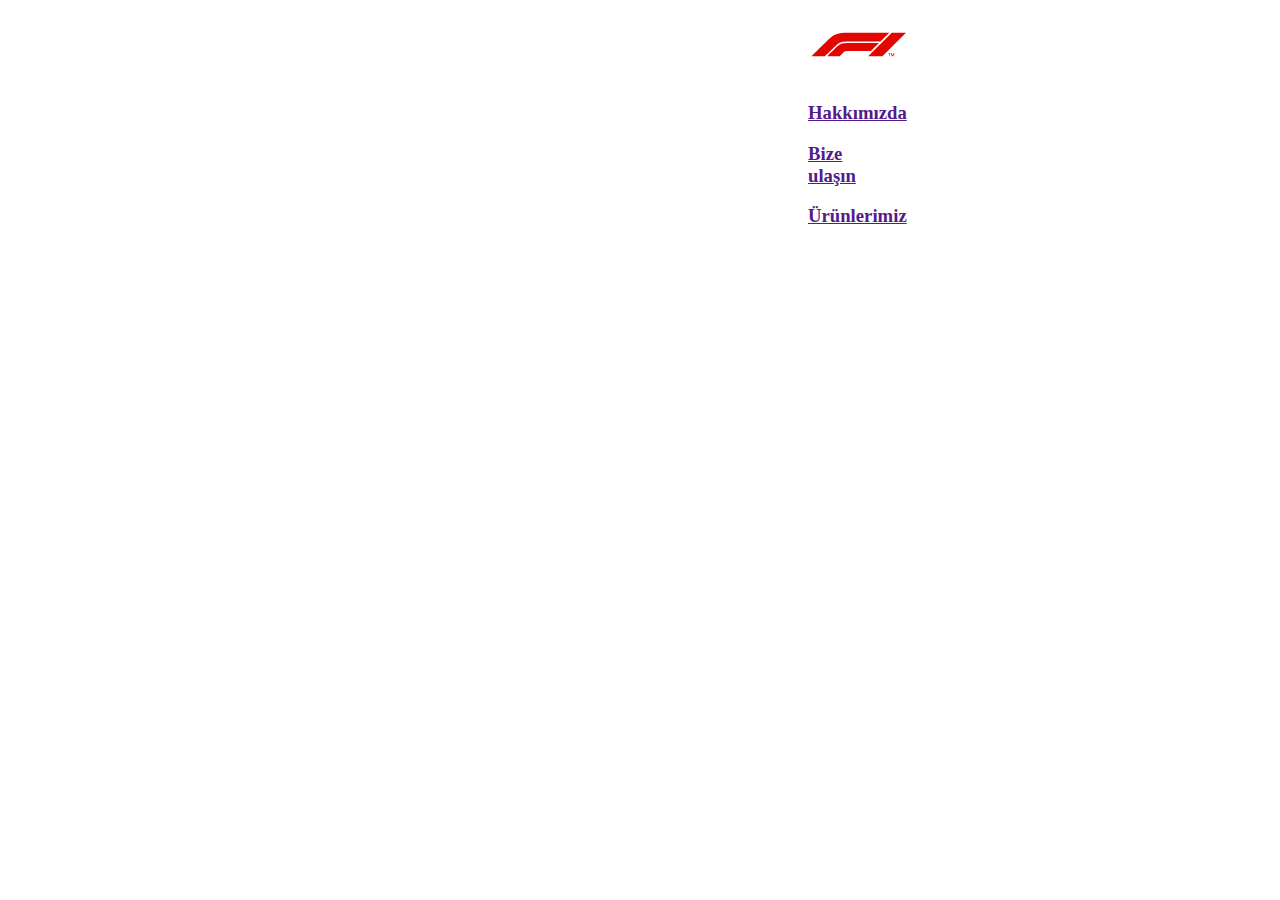
<file: Css-Odev1/index.html>
<!DOCTYPE html>
<html lang="en">
<head>
    <meta charset="UTF-8">
    <meta http-equiv="X-UA-Compatible" content="IE=edge">
    <meta name="viewport" content="width=device-width, initial-scale=1.0">
    <title>FShop</title>
    <link rel="stylesheet" href="index.css">
</head>
<body>
     
    <!--Navbar Start-->

    <nav>
        <img class="img-logo" src="Images/f1store.svg" alt="logo">
        <div class="home-page">
            <h3><a href="">Hakkımızda</a></h3>
            <h3><a href="">Bize ulaşın</a></h3>
            <h3><a href="">Ürünlerimiz</a></h3>
        </div>
        <div class="nav-btn">
            <button>Sepetim</button>
            <button><a href="login.html">Giriş yap</a></button>
            <button><a href="register.html">Kayıt ol</a></button>
        </div>
    </nav>

    <!--Navbar End-->

</body>
</html>
</file>
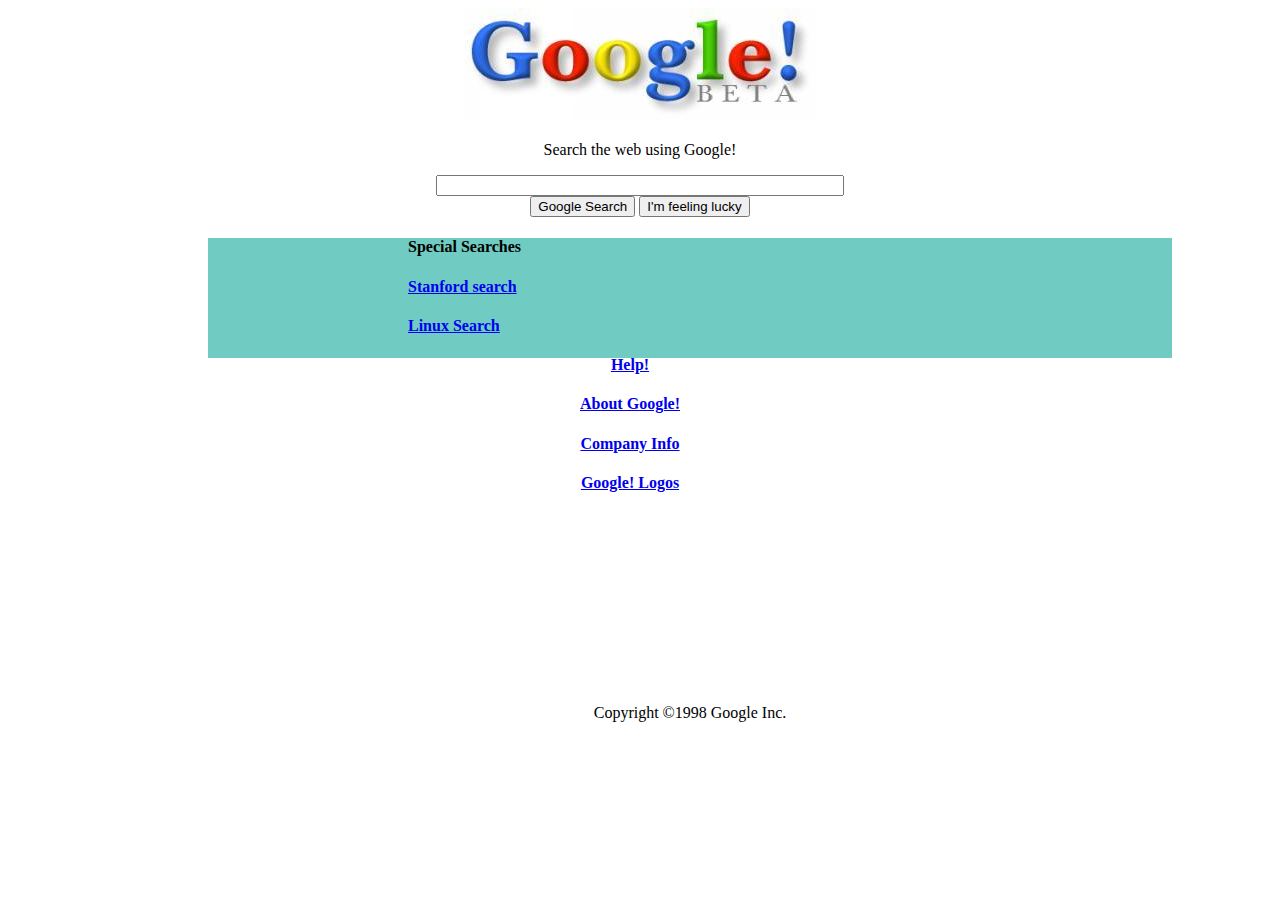
<file: Kodluyoruz-Google Ödevi/index.html>
<!DOCTYPE html>
<html lang="tr">
  <head>
    <meta charset="UTF-8" />
    <meta http-equiv="X-UA-Compatible" content="IE=edge" />
    <meta name="viewport" content="width=device-width, initial-scale=1.0" />
    <title>Google</title>
    <link rel="stylesheet" href="Google.css">
  </head>
  <body>
    <!--Navbar Start-->

    <nav>
      <div class="google-logo">
        <img src="googleKodluyoruz.jpg" alt="Google" />
      </div>
    </nav>
    <!--Navbar End-->

    <!--Section Start-->
    <section>
      <div class="search">
        <p>Search the web using Google!</p>
        <input type="text" name="search"  class="search-bar"/> <br />
        <button>Google Search</button>
        <button>I'm feeling lucky</button>
      </div>
    </section>
    <!--Section End-->

    <!--Footer Start-->
    <footer class="footer-details">
        <div class="box-one">
          <h4>Special Searches</h4>
          <h4>
            <a href="https://online.stanford.edu/search-catalog"
              >Stanford search</a
            >
          </h4>
          <h4>
            <a href="https://www.linux.com/">Linux Search</a>
          </h4>
        </div>
        <div class="box-two">
            <h4>
              <a
                href="https://web.archive.org/web/19990221212930if_/http://www.google.com/help.html"
                >Help!</a
              >
            </h4>
            <h4>
              <a
                href="https://web.archive.org/web/19990427105230if_/http://www.google.com/about.html"
                >About Google!</a
              >
            </h4>
            <h4>
              <a
                href="https://web.archive.org/web/19990221202430if_/http://www.google.com/company.html"
                >Company Info</a
              >
            </h4>
            <h4>
              <a
                href="https://web.archive.org/web/19990224043535if_/http://www.google.com/stickers.html"
                >Google! Logos</a
              >
            </h4>
        </div>
        <div class="box-three">
            <p>
              Get Google! <br />
              updates monthly:
            </p>
            <input type="text" placeholder="your e-mail">
            <button>Subscribe</button>
            <h4>
              <a
                href="https://web.archive.org/web/19990116224431/http://www.findmail.com/list/google-friends"
                >Archive</a
              >
            </h4>
        </div>
        <p style="text-align: center;">Copyright ©1998 Google Inc.</p>
    </footer>
    
    <!--Footer End-->
  </body>
</html>
</file>
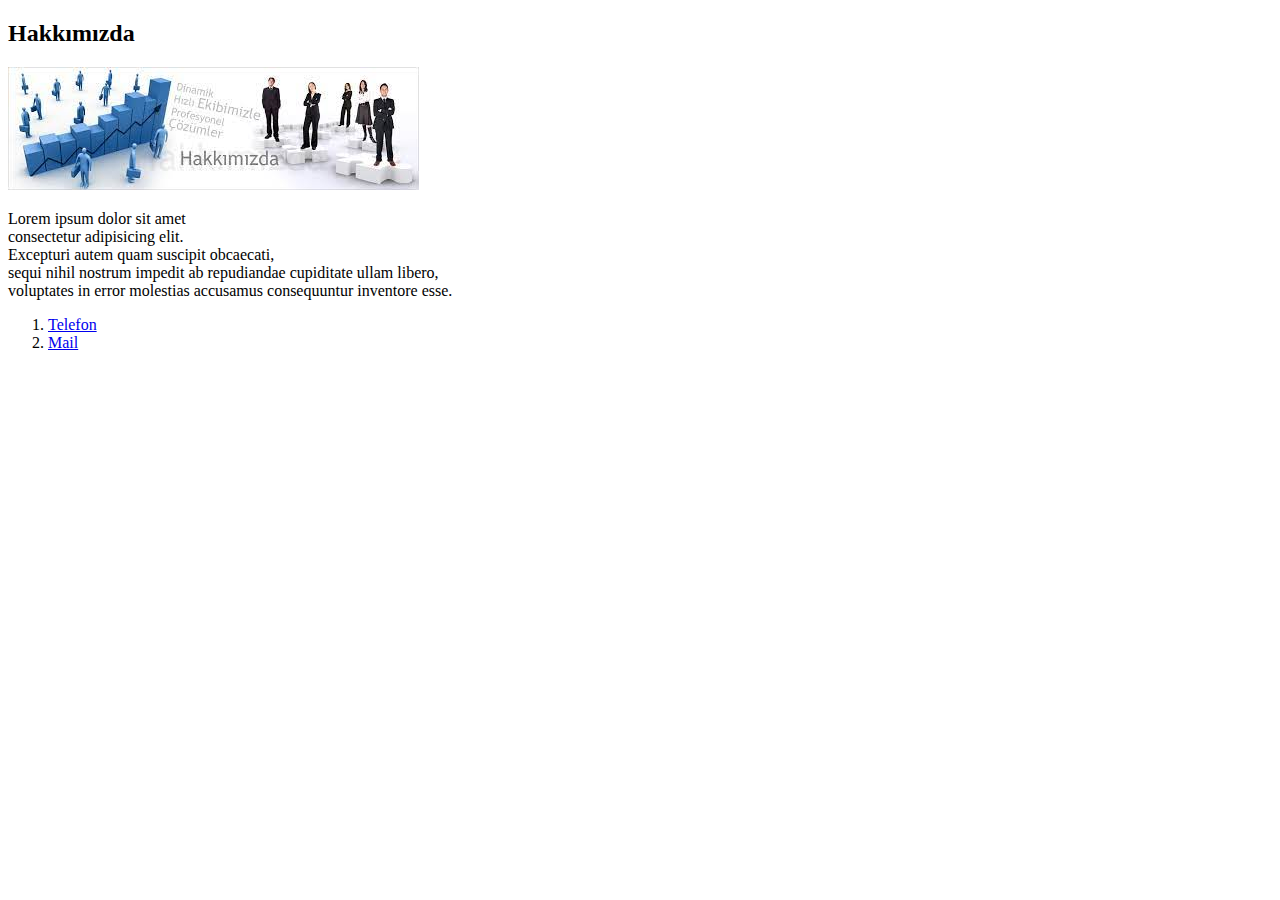
<file: about-us.html>
<!DOCTYPE html>
<html lang="tr">
  <head>
    <meta charset="UTF-8" />
    <meta http-equiv="X-UA-Compatible" content="IE=edge" />
    <meta name="viewport" content="width=device-width, initial-scale=1.0" />
    <title>About-us</title>
  </head>
  <body>
    <!--About-Us Start-->
    <section>
      <article>
        <h2>Hakkımızda</h2>
        <img src="Images/hakkimizda.jpg" alt="" />
        <p>
          Lorem ipsum dolor sit amet <br />
          consectetur adipisicing elit. <br />
          Excepturi autem quam suscipit obcaecati, <br />
          sequi nihil nostrum impedit ab repudiandae cupiditate ullam libero,
          <br />
          voluptates in error molestias accusamus consequuntur inventore esse.
        </p>

        <ol>
          <li><a href="tel:05222222222">Telefon</a></li>
          <li><a href="mailto:z6699@gmail.com">Mail</a></li>
        </ol>
      </article>
    </section>
    <!--About-Us End-->
  </body>
</html>
</file>
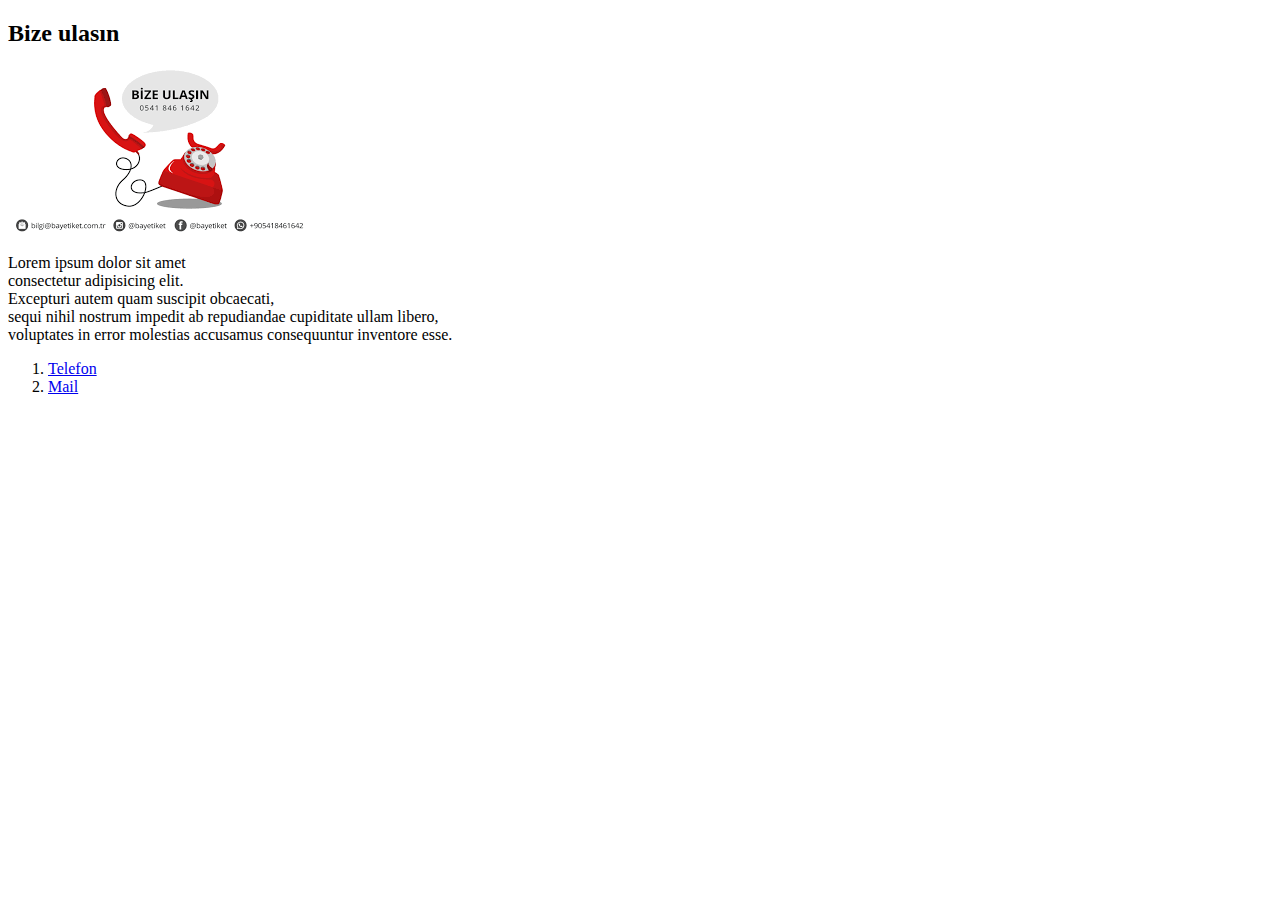
<file: contact-us.html>
<!DOCTYPE html>
<html lang="tr">
  <head>
    <meta charset="UTF-8" />
    <meta http-equiv="X-UA-Compatible" content="IE=edge" />
    <meta name="viewport" content="width=device-width, initial-scale=1.0" />
    <title>Contact-us</title>
  </head>
  <body>
    <!--Footer-Start-->
    <footer>
      <article>
        <h2>Bize ulasın</h2>
        <img src="Images/bizeulasin.png" alt="" />
        <p>
          Lorem ipsum dolor sit amet <br />
          consectetur adipisicing elit. <br />
          Excepturi autem quam suscipit obcaecati, <br />
          sequi nihil nostrum impedit ab repudiandae cupiditate ullam libero,
          <br />
          voluptates in error molestias accusamus consequuntur inventore esse.
        </p>

        <ol>
          <li><a href="tel:05222222222">Telefon</a></li>
          <li><a href="mailto:z6699@gmail.com">Mail</a></li>
        </ol>
      </article>
    </footer>
    <!--Footer-End-->
  </body>
</html>
</file>
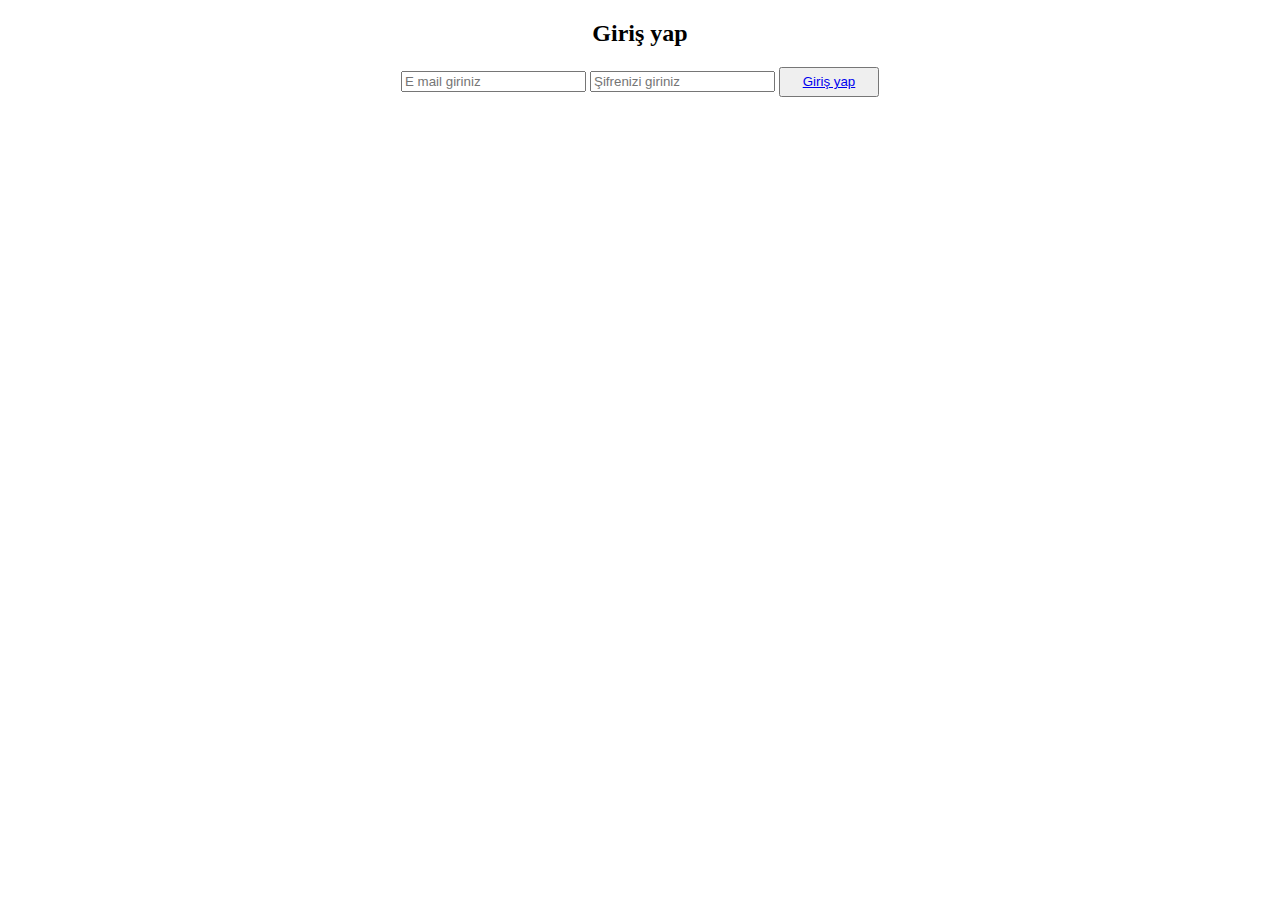
<file: Css-Odev1/login.html>
<!DOCTYPE html>
<html lang="en">
<head>
    <meta charset="UTF-8">
    <meta http-equiv="X-UA-Compatible" content="IE=edge">
    <meta name="viewport" content="width=device-width, initial-scale=1.0">
    <title>Login</title>
    <link rel="stylesheet" href="index.css">
</head>
<body>
    <div class="login-page">
        <h2>Giriş yap</h3>
            <form>
                <input type="email" placeholder="E mail giriniz">
                <input type="password" placeholder="Şifrenizi giriniz">
                <button class="giris-yap" type="submit" ><a href="index.html">Giriş yap</a></button>
            </form>
    </div>
    
</body>
</html>
</file>
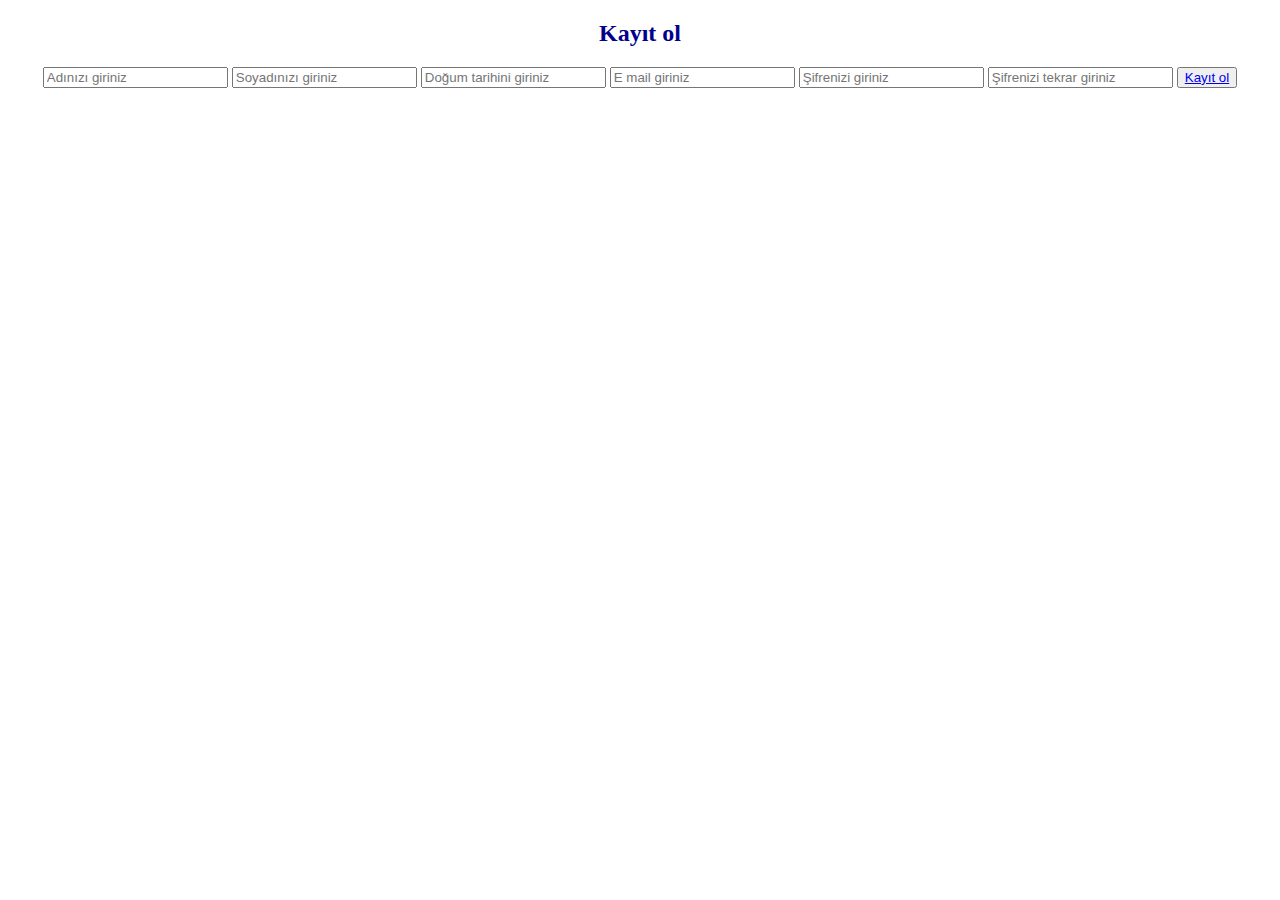
<file: Css-Odev1/register.html>
<!DOCTYPE html>
<html lang="en">
<head>
    <meta charset="UTF-8">
    <meta http-equiv="X-UA-Compatible" content="IE=edge">
    <meta name="viewport" content="width=device-width, initial-scale=1.0">
    <title>Register</title>
    <link rel="stylesheet" href="index.css">
</head>
<body>
    <div class="register-page">
        <h2>Kayıt ol</h3>
            <form>
                <input type="text" placeholder="Adınızı giriniz">
                <input type="text" placeholder="Soyadınızı giriniz">
                <input type="datetime" placeholder="Doğum tarihini giriniz">
                <input type="email" placeholder="E mail giriniz">
                <input type="password" placeholder="Şifrenizi giriniz">
                <input type="password" placeholder="Şifrenizi tekrar giriniz">
                <button type="submit" ><a href="index.html">Kayıt ol</a></button>
            </form>
    </div>
    
</body>
</html>
</file>
<file: Css-Odev1/index.css>
.img-logo {
    margin-top: 20px;
    margin-left: 800px;
    height: 50px;
}

.nav-btn {
    margin-left: 1400px;
    margin-bottom: 100px;
}

.home-page {
    margin-left: 800px;
    margin-right: 1000px;
    margin-top: 20px;
}

.login-page {
    text-align: center;
}

.register-page {
    text-align: center;
    color: darkblue;
}

.giris-yap {
    width: 100px;
    height: 30px;
}
</file>
<file: Kodluyoruz-Google Ödevi/Google.css>
.google-logo {
    text-align: center;
}

.search {
    text-align: center;
}

.search-bar {
    width: 400px;
}

.footer-details {
    background-color:#70CCC2 ;
    height: 120px;
    margin-left: 200px;
    margin-right: 100px;
}

.box-one {
    margin-left: 200px;
}

.box-two {
    text-align: center;
    margin-right: 120px;
}

.box-three {
    margin-left:1200px;
}
</file>
